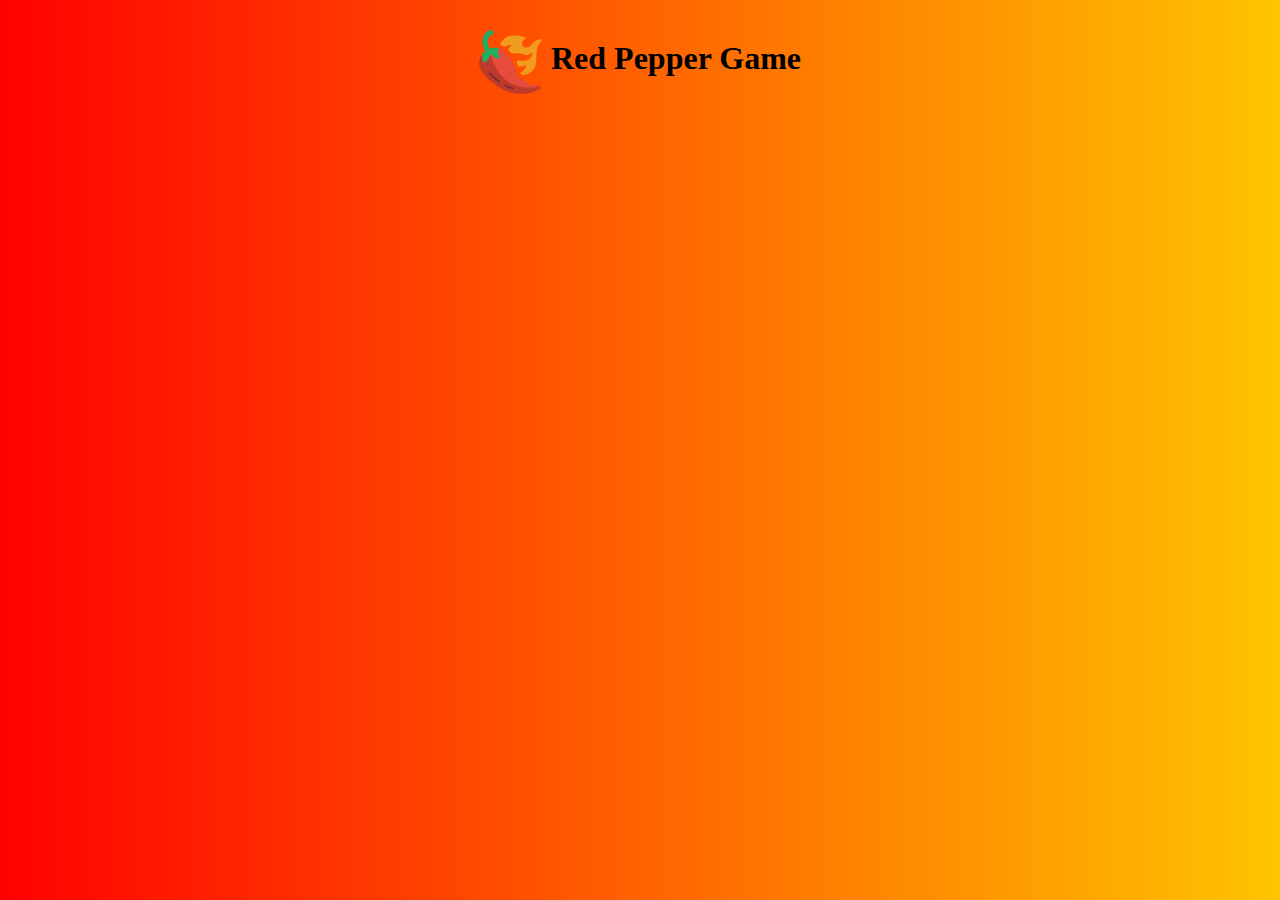
<file: JS_acı biber oyunu/index.html>
<!DOCTYPE html>
<html lang="en">
  <head>
    <meta charset="UTF-8" />
    <meta http-equiv="X-UA-Compatible" content="IE=edge" />
    <meta name="viewport" content="width=device-width, initial-scale=1.0" />
    <title>Red Pepper Game</title>
    <link rel="stylesheet" href="./style.css" />
  </head>
  <body>
    <header>
      <h1><img src="./chili-pepper.png" alt="" srcset="" /> Red Pepper Game</h1>
    </header>
  </body>
  <script src="./app.js"></script>
</html>
</file>
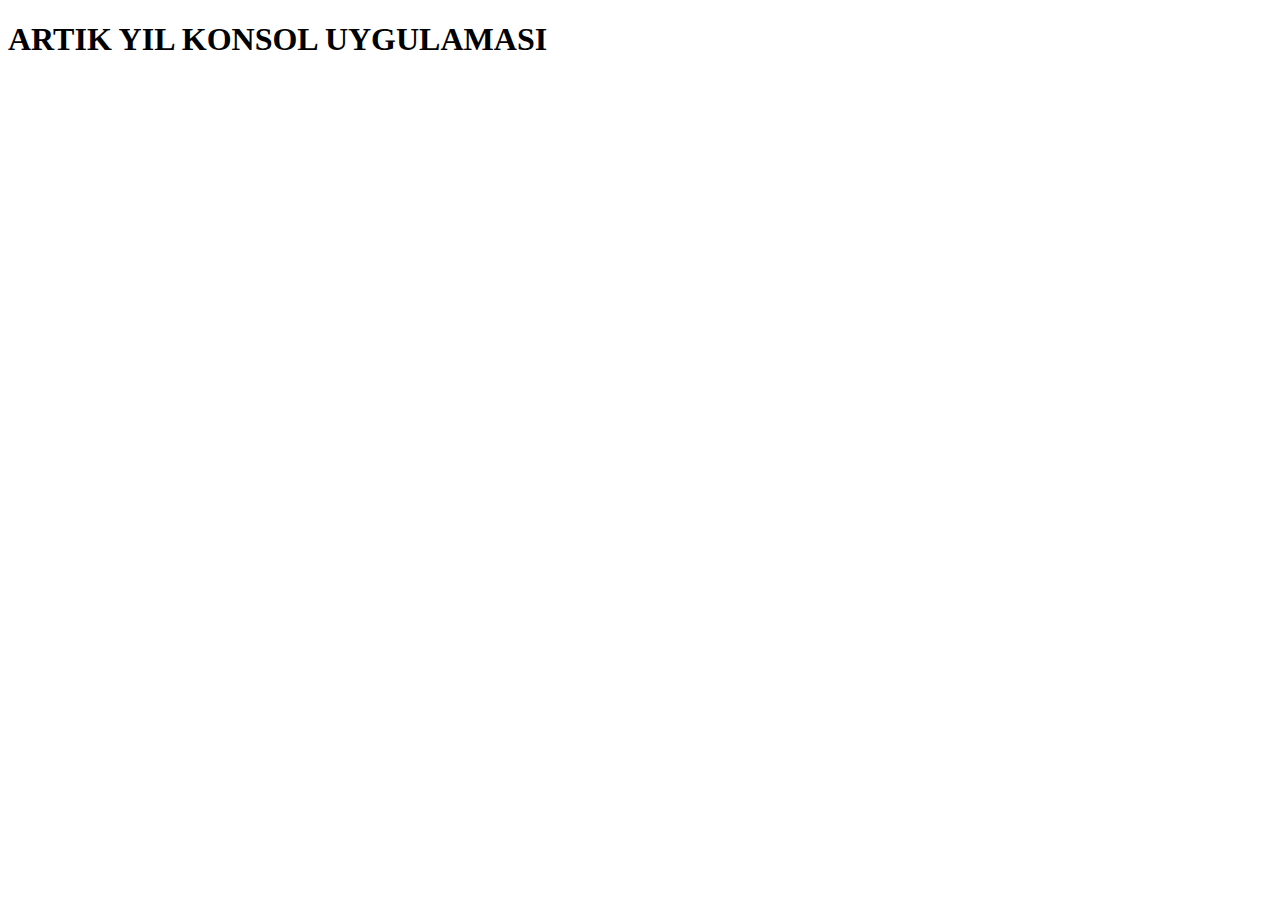
<file: JS_Artık Yıl Uygulaması/index.html>
<!DOCTYPE html>
<html lang="en">
  <head>
    <meta charset="UTF-8" />
    <meta http-equiv="X-UA-Compatible" content="IE=edge" />
    <meta name="viewport" content="width=device-width, initial-scale=1.0" />
    <title>Artık Yıl Uygulaması</title>
  </head>

  <body>
    <h1>ARTIK YIL KONSOL UYGULAMASI</h1>
  </body>
  <script src="./script.js"></script>
</html>
</file>
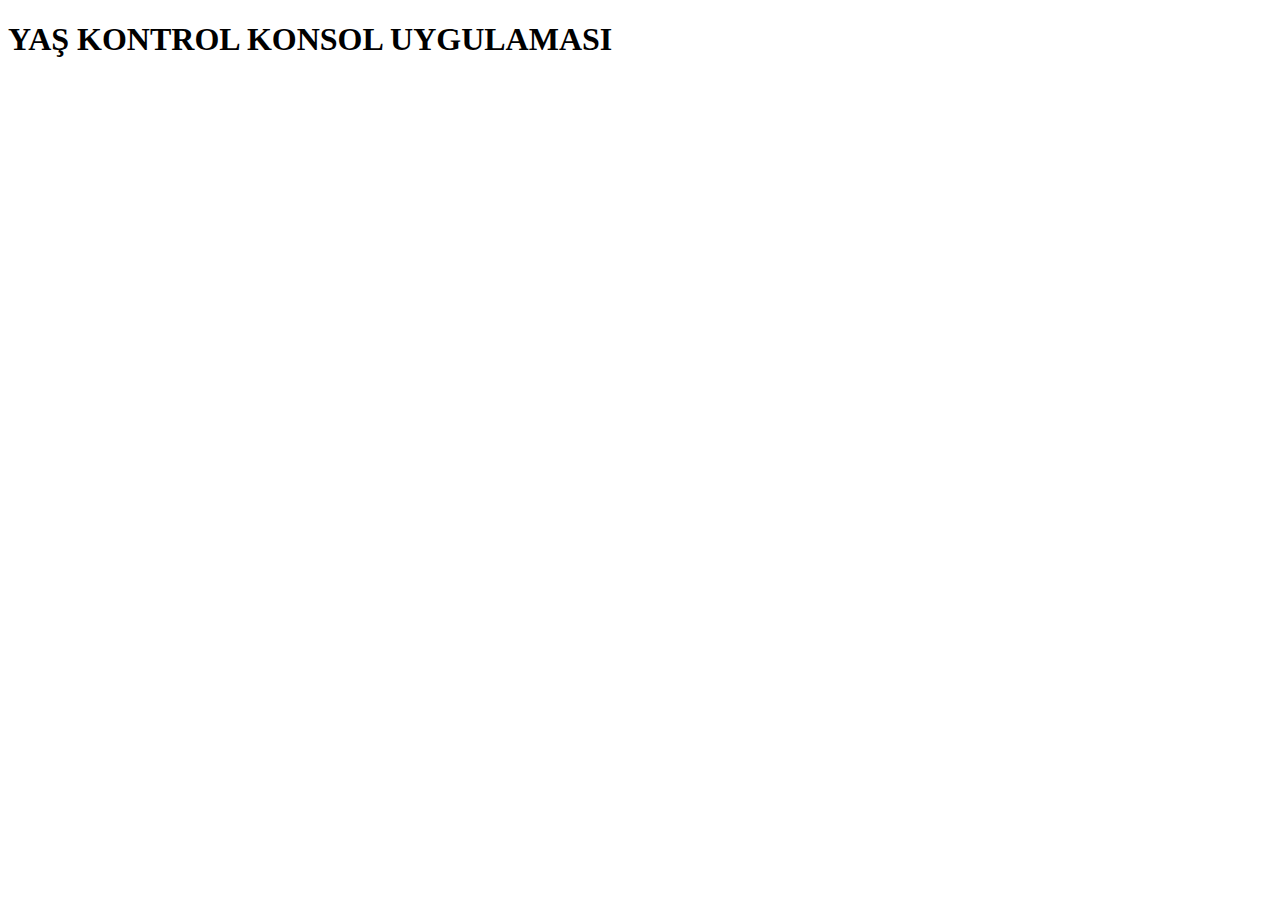
<file: JS_Fibonacchi/index.html>
<!DOCTYPE html>
<html lang="en">
  <head>
    <meta charset="UTF-8" />
    <meta http-equiv="X-UA-Compatible" content="IE=edge" />
    <meta name="viewport" content="width=device-width, initial-scale=1.0" />
    <title>Yaş Kontrol Uygulaması</title>
  </head>
  <body>
    <h1>YAŞ KONTROL KONSOL UYGULAMASI</h1>
  </body>
  <script src="./script.js"></script>
</html>
</file>
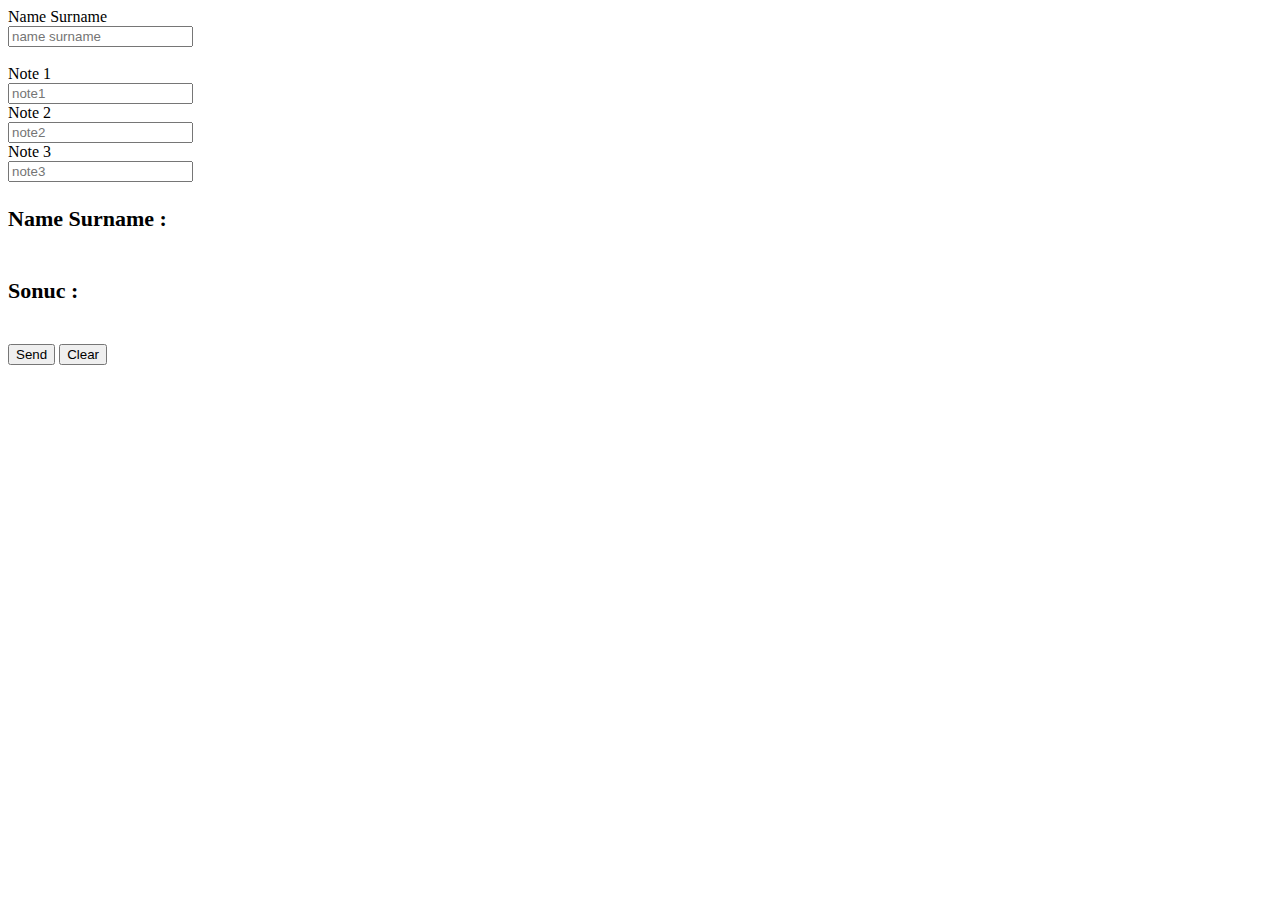
<file: JS_Harf Notu Uygulaması/index.html>
<!DOCTYPE html>
<html lang="en">
  <head>
    <meta charset="UTF-8" />
    <meta http-equiv="X-UA-Compatible" content="IE=edge" />
    <meta name="viewport" content="width=device-width, initial-scale=1.0" />
    <title>Document</title>
  </head>
  <style>
    #sonuc {
      color: blue;
    }
    p {
      color: black;
      font-weight: bold;
      font-size: 22px;
      display: inline-block;
    }
  </style>
  <body>
    <form action="">
      <label for="namesurname">Name Surname</label>
      <br />
      <input
        type="text"
        name="namesurname"
        id="namesurname"
        placeholder="name surname"
        required
      />
      <br /><br />
      <label for="note1">Note 1</label>
      <br />
      <input
        type="number"
        name="note1"
        id="note1"
        placeholder="note1"
        required
      />
      <br />
      <label for="note2">Note 2</label>
      <br />
      <input
        type="number"
        name="note2"
        id="note2"
        placeholder="note2"
        required
      />
      <br />
      <label for="note3">Note 3</label>
      <br />
      <input
        type="number"
        name="note3"
        id="note3"
        placeholder="note3"
        required
      />
      <br />
      <p>Name Surname :</p>
      <p id="nameinfo"></p>
      <br />
      <p>Sonuc :</p>
      <p id="sonuc"><span id="emoji"></span></p>
      <br /><br />
      <button type="button" id="myButton">Send</button>
      <button type="reset">Clear</button>
    </form>
  </body>
  <script src="./script.js"></script>
</html>
</file>
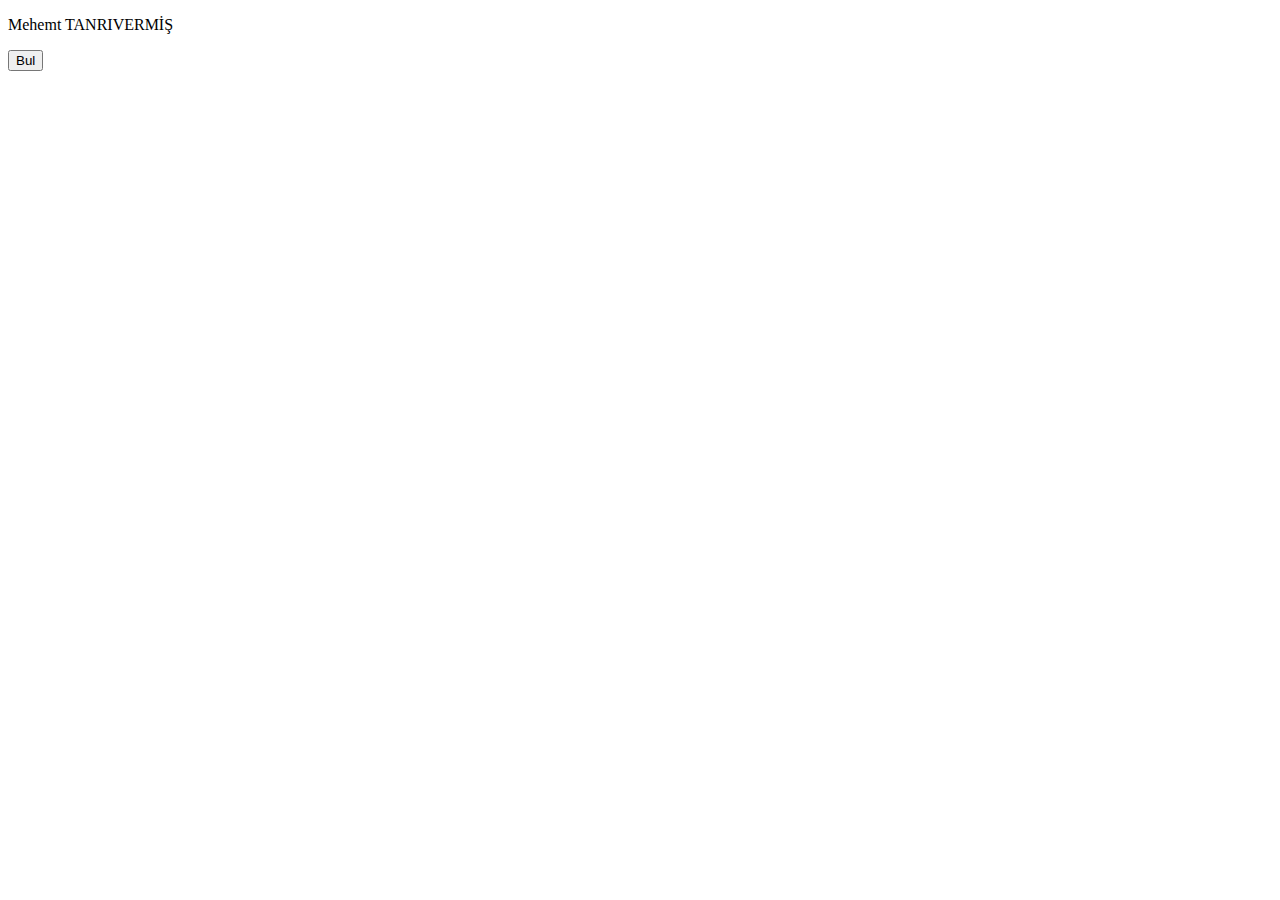
<file: JS_Metin içinde Arama Yapma/index.html>
<!DOCTYPE html>
<html lang="en">
  <head>
    <meta charset="UTF-8" />
    <meta http-equiv="X-UA-Compatible" content="IE=edge" />
    <meta name="viewport" content="width=device-width, initial-scale=1.0" />
    <title>Document</title>
  </head>
  <body>
    <p id="p1">Mehemt TANRIVERMİŞ</p>

    <button onclick="Ara()">Bul</button>

    <p id="demo"></p>
  </body>
  <script src="./search.js"></script>
</html>
</file>
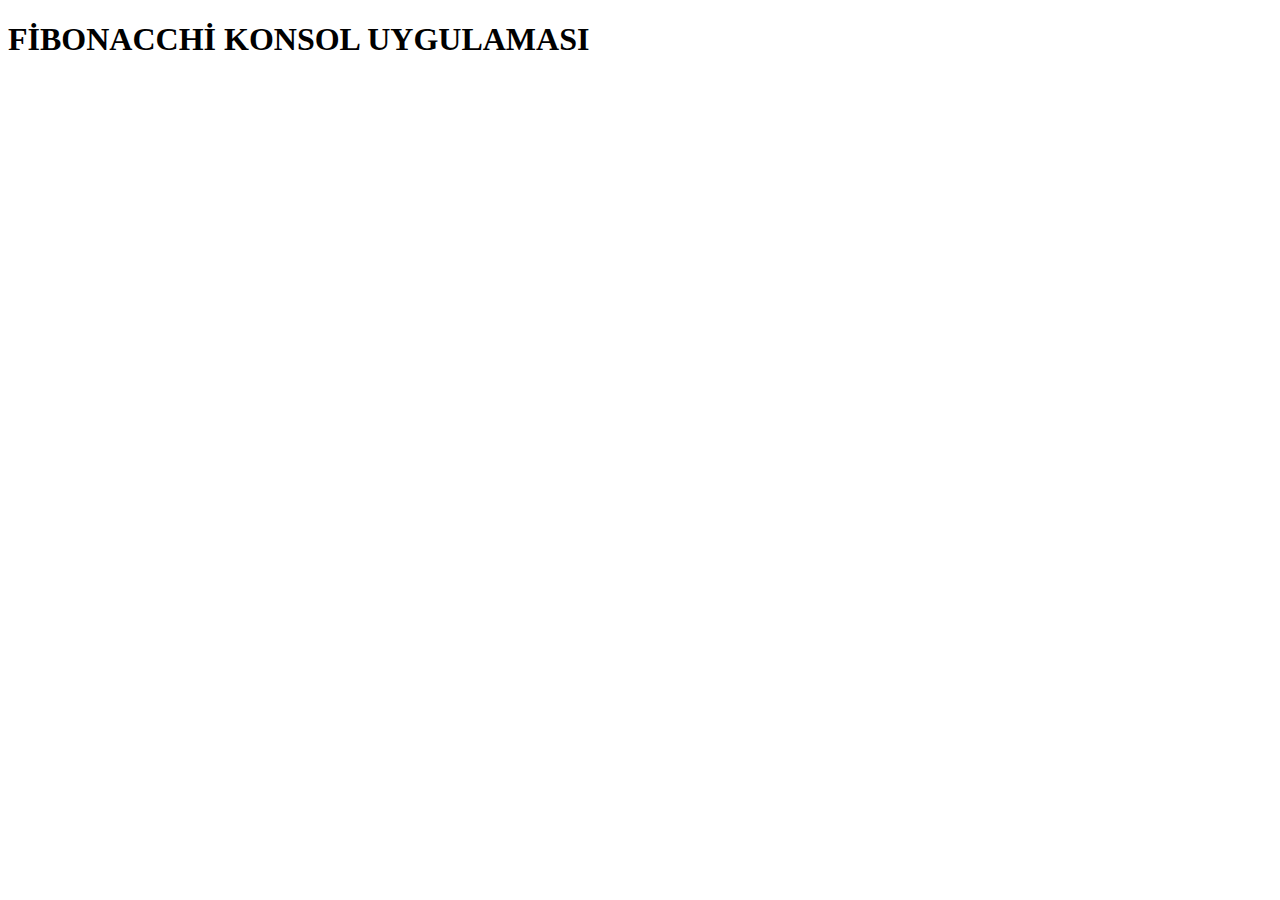
<file: JS_Çan Eğrisi Uygulaması/index.html>
<!DOCTYPE html>
<html lang="en">
  <head>
    <meta charset="UTF-8" />
    <meta http-equiv="X-UA-Compatible" content="IE=edge" />
    <meta name="viewport" content="width=device-width, initial-scale=1.0" />
    <title>Document</title>
  </head>
  <body>
    <h1>FİBONACCHİ KONSOL UYGULAMASI</h1>
  </body>
  <script src="./script.js"></script>
</html>
</file>
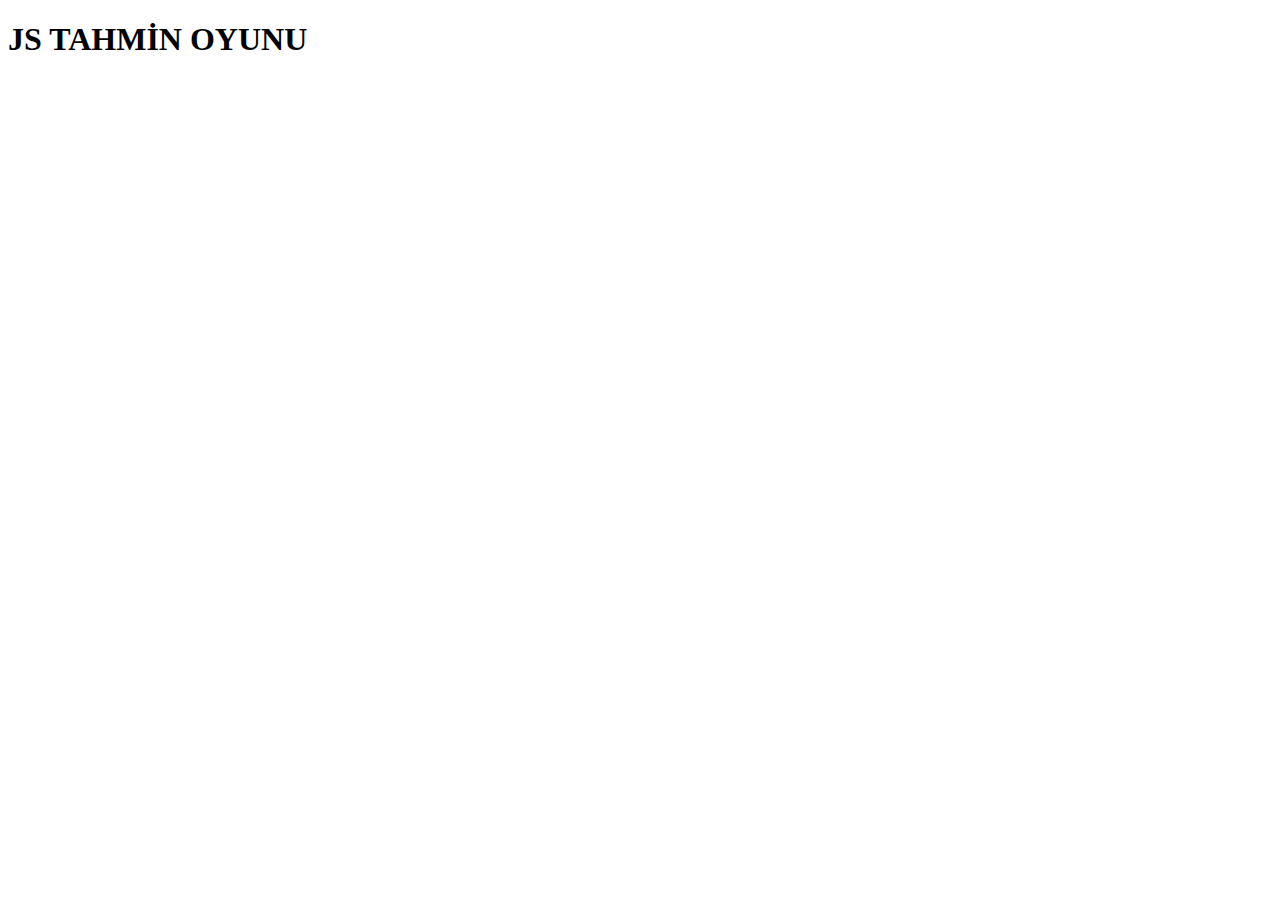
<file: JS_Tahmin Oyunu/tahmin.html>
<!DOCTYPE html>
<html lang="en">
  <head>
    <meta charset="UTF-8" />
    <meta http-equiv="X-UA-Compatible" content="IE=edge" />
    <meta name="viewport" content="width=device-width, initial-scale=1.0" />
    <title>Tahmin Oyunu</title>
  </head>
  <body>
    <h1>JS TAHMİN OYUNU</h1>
  </body>
  <script src="./tahmin.js"></script>
</html>
</file>
<file: JS_acı biber oyunu/style.css>
* {
  margin: 0;
  padding: 0;
  box-sizing: border-box;
  text-align: center;
}
body {
  /* background-color: rgb(122, 13, 13); */
  background-image: linear-gradient(to right, red, rgb(255, 196, 0));
  /* background-image: linear-gradient(180deg, red, yellow); */
}
h1 {
  color: black;
  display: inline-block;
}
header {
  margin-top: 30px;
}
header img {
  vertical-align: middle;
}
</file>
